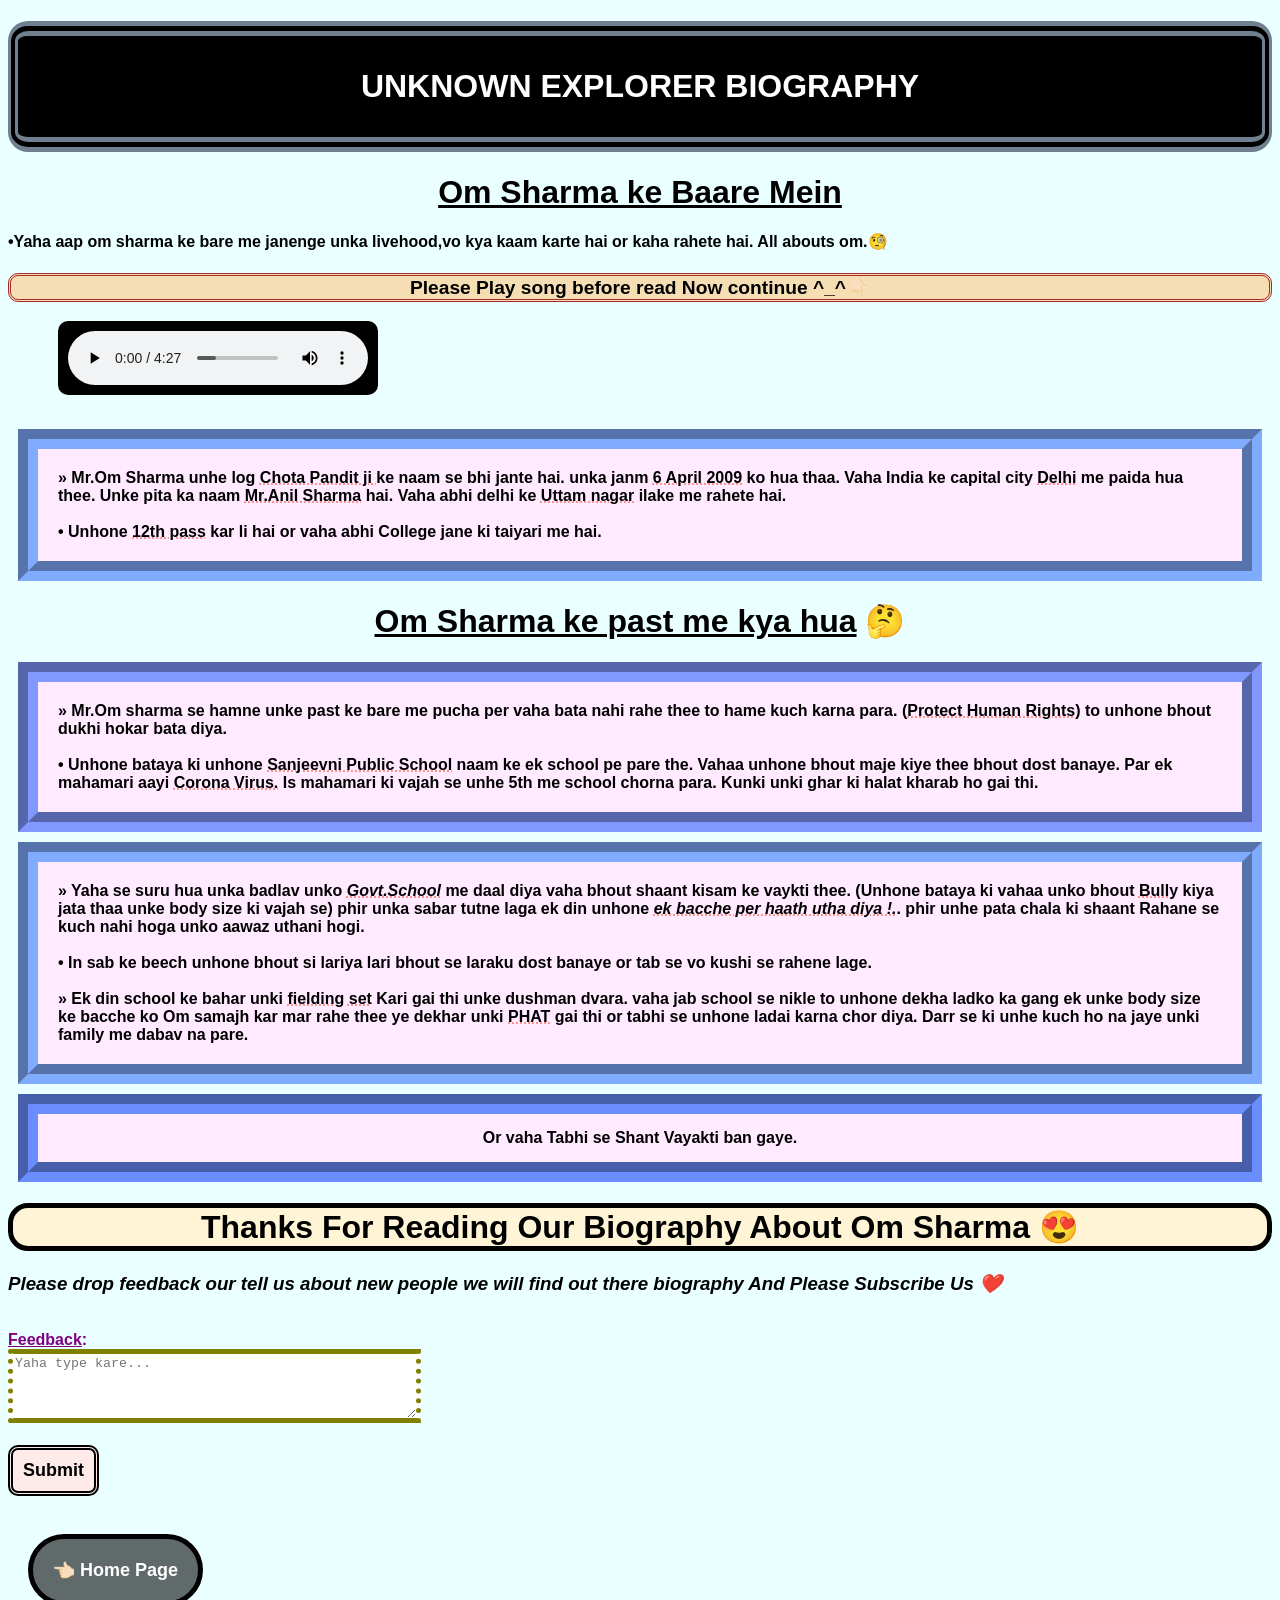
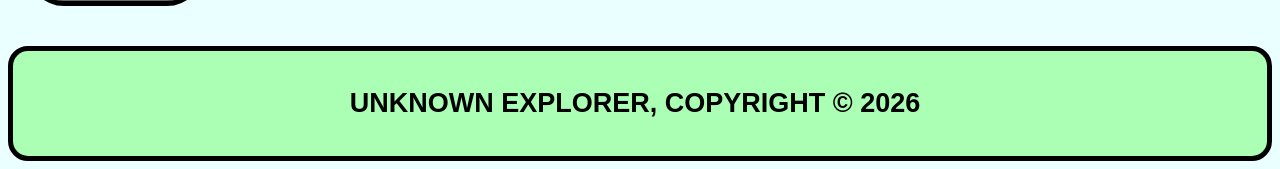
<file: about-om.html>
<!DOCTYPE html>
<html>
    
    <head>
        
        <title>Unknown Explorer | Detals</title>
        
    </head>
    
    <link rel="stylesheet"href="om-style.css">
    
    <body>
        
        <h1 class="unknown">unknown explorer Biography
        </h1>

        <h1><u>Om Sharma ke Baare Mein</u></h1>
        
        
        <h4>•Yaha aap om sharma ke bare me janenge unka <b>livehood,vo kya kaam karte hai or kaha rahete hai.</b> All abouts om.🧐</h4>
        
        <p class="song"> <b></bdo>Please Play song before read Now continue ^⁠_⁠^👇🏻 </p>
        
        <audio id="audio" controls >
            <source src="my fav song .mp3" type="audio/mpeg">
                Audio Not Supported Yet
                </audio>
        
       <p class="about"> » Mr.Om Sharma unhe log <b> Chota Pandit ji </b> ke naam se bhi jante hai. unka janm <b>6 April 2009</b> ko hua thaa. Vaha India ke capital city <b>Delhi</b> me paida hua thee. Unke pita ka naam <b> Mr.Anil Sharma</b> hai. Vaha abhi delhi ke <b>Uttam nagar</b> ilake me rahete hai.<br><br>
        
• Unhone <b>12th pass</b> kar li hai or vaha abhi College jane ki taiyari me hai.</p>


        <h1><u>Om Sharma ke past me kya hua</u> 🤔</h1>
        
        
        <p class="about2">» Mr.Om sharma se hamne unke past ke bare me pucha per vaha bata nahi rahe thee to hame kuch karna para. (<b>Protect Human Rights</b>) to unhone bhout dukhi hokar bata diya.<br><br>
        
        • Unhone bataya ki unhone <b>Sanjeevni Public School</b> naam ke ek school pe pare the. Vahaa unhone bhout maje kiye thee bhout dost banaye. Par ek mahamari aayi <b>Corona Virus.</b> Is mahamari ki vajah se unhe 5th me school chorna para. Kunki unki ghar ki halat kharab ho gai thi.</p>
        
        <p class="about3">» Yaha se suru hua unka badlav unko <i><b>Govt.School</b></i> me daal diya vaha bhout shaant kisam ke vaykti thee. (Unhone bataya ki vahaa unko bhout <b>Bully</b> kiya jata thaa unke body size ki vajah se) phir unka sabar tutne laga ek din unhone <i><b> ek bacche per haath utha diya !.</b></i>. phir unhe pata chala ki shaant Rahane se kuch nahi hoga unko aawaz uthani hogi.<br><br>
        
        • In sab ke beech unhone bhout si lariya lari bhout se laraku dost banaye or tab se vo kushi se rahene lage.<br><br>
        
        » Ek din school ke bahar unki <b>fielding set</b> Kari gai thi unke dushman dvara. vaha jab school se nikle to unhone dekha ladko ka gang ek unke body size ke bacche ko Om samajh kar mar rahe thee ye dekhar unki <b>PHAT</b> gai thi or tabhi se unhone ladai karna chor diya. Darr se ki unhe kuch ho na jaye unki family me dabav na pare.</p>
        
        <h4 class="about4">Or vaha Tabhi se Shant Vayakti ban gaye.</h4>
        
        <h1 id="thanks">Thanks For Reading Our Biography About Om Sharma 😍</h1>
        
         <h3><i><b>Please drop feedback our tell us about new people we will find out there biography And Please Subscribe Us ❤️</b></i></h3>
        <br>
        
        <form>
            
            <label style="margin:0px"for="Feedback"><b><u>Feedback</u>:</b></b></label><br>
            <textarea id="Feedback" name="Feedback" rows="4" cols="48" placeholder="Yaha type kare..."required></textarea>
            <br><br>
            
            <button onclick="alert('Thanks For Feedback.')" class="coustom-btn"type="submit"><b>Submit</button>
            
         </form>
         <br><br>
         
        <a href="index.html">
            <button id="home"<b>👈🏻 Home Page</b></button>
        </a>
        
        <footer>
            <h2><p><b>Unknown Explorer, Copyright &copy; 2026</h2></b></p>
        </footer> 
        
    </body>
</html>
</file>
<file: om-style.css>
body {
background-color: #eaffff;
font-family: sans-serif, Arial;

h1 {
text-align:center;

} }


.unknown {
padding: 32px;
background : black;
color: white;
font-size: larger 10px;
border: double slategrey;
text-transform: uppercase;
border-radius: 20px;
border-top-width: 15px;
border-bottom-width: 15px;
border-right-style: double;
border-left-style: double;
border-right-width: 10px;
border-left-width: 10px;

}


button {
font-size: large;
border: 2px solid black;

}


.subscribe-btn {
background-color: maroon;
    color: white;
    font-size: large;
    text-align: center;
    border-radius: 20px;
    border:solid black;
    cursor: pointer;
    transition: background-color 0.5s ease , transform 0.5s ease;
  
}


.subscribe-btn:hover{
background: red;
color: white;
border:solid black;
transform: scale(1.10);

}

.coustom-btn {
background-color:#ffeaea;
color:black;
font-size:large;
padding: 10px;
border-radius: 10px;
border:5px double black;
cursor: pointer;
transition: background 0.5s ease, transform 0.5s ease;

}


.coustom-btn:hover {
background: pink;
transform: scale(1.05);

}


.click-btn {
background-color:#575f5fed;
color: White;
font-size:large; 
padding:10px;
margin-bottom:5px;
border-radius:50px;
cursor: pointer;
transition: background 0.5s ease,transform 0.5s ease ;

}


.click-btn:hover {
background: black;
color: white ;
transform: scale(1.05);


}


.support {
background: khaki;
border: dotted;
border-right-width: 5px;
border-left-width: 5px;
text-align: center;

}


#thanks {
background-color:#fff4d5;
color:black;
border-radius:20px;
border: 5px solid;

}


footer {
background:#aaffb5;
Font-size:large;
border-radius:20px;
padding:10px 20px 10px 10px;
color:black;
text-align:center;
margin-top:20px;
border:5px solid;
text-transform: uppercase;

}


.img {
height:80%;
width:auto;
text-align:center;
background:#ffd5bf;
border: solid;
border-radius:20px;

}


#home {
background:#575f5fed;
color: white;
padding: 20px;
margin:20px;
font: large;
border-radius: 50px;
border:5px solid black;
cursor: pointer;
transition: background 0.5s ease,transform 0.5s ease,border 0.5s ease;

}


#home:hover {
background: black;
color: white;
border: 5px solid slategray;
transform: scale(1.05);

}


#welcome {
background:#aaffb5;
border:5px solid black;
border-radius:20px;
text-transform :capitalize;


}


.about {
margin:10px;
padding:20px;
border: groove #80acff 20px;
background:#ffeaff;

b{
text-decoration: underline dotted salmon;

} }


.about2 {
margin:10px;
padding: 20px;
border: groove #8098ff 20px;
background: #ffeaff;

b {
text-decoration: underline dotted salmon;

} }


.about3 {
margin:10px;
padding: 20px;
border:groove #80acff 20px;
background: #ffeaff;

b {
text-decoration: underline dotted salmon;

} }


.about4 {
margin:10px;
padding: 15px ;
border: groove #6a8dff 20px;
background: #ffeaff;
list-style-type: disc;
text-align: center;
text-transform: translate(25px , 10px);

b {
text-decoration: underline dotted salmon;

} }


label {
font: large;
color: purple;
margin: 10px;

} 
    
    
input {
border: dashed maroon;
padding : 10px 5px 10px 5px ;
background: white;
color: ff00dc;
border-bottom-style: solid;
border-top-style: solid;

}


textarea {
border : 5px dotted olive ;
background: White ;
border-bottom-style: solid;
border-top-style: solid;

}


#audio {
margin-left: 50px;
margin-top: 0px;
margin-bottom: 20px;
background: black;
border-radius: 10px;
padding: 10px;

}


.song {
text-align: center;
text-overflow: clip;
background: wheat;
border-radius: 10px;
font-size: larger; 
border: double brown;

}
</file>
